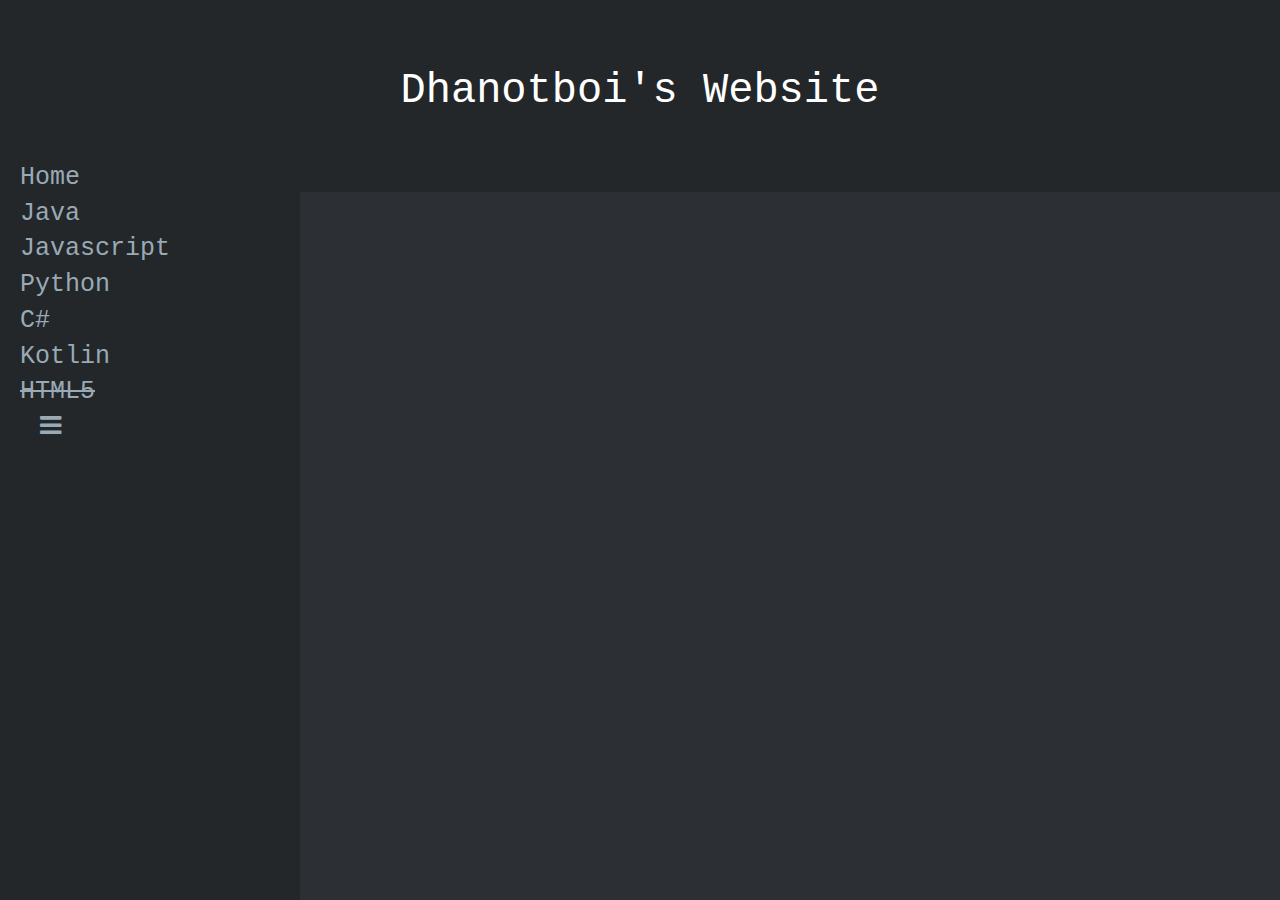
<file: docs/C#.html>
<!DOCTYPE html>
<html>
  <header>
    <!--linking-->
    <link rel="stylesheet" href="https://cdnjs.cloudflare.com/ajax/libs/font-awesome/4.7.0/css/font-awesome.min.css">
    <script src="https://maxcdn.bootstrapcdn.com/bootstrap/3.3.7/js/bootstrap.min.js" integrity="sha384-Tc5IQib027qvyjSMfHjOMaLkfuWVxZxUPnCJA7l2mCWNIpG9mGCD8wGNIcPD7Txa" crossorigin="anonymous"></script>
    <link rel="stylesheet" href="https://maxcdn.bootstrapcdn.com/bootstrap/3.4.1/css/bootstrap.min.css">
    <link href="styles.css" rel="stylesheet" type="text/css" />
    <script src="https://maxcdn.bootstrapcdn.com/bootstrap/3.4.1/js/bootstrap.min.js"></script>
    <script src="https://ajax.googleapis.com/ajax/libs/jquery/3.5.1/jquery.min.js"></script>

    <div class="jumbotron text-center" style="background-color:#23272A;">
      <h1 class ="header" style="color:#FFFFFF;">Dhanotboi's Website</h1> <br>
      <div class="sidenav" id="mySidenav">
        <a href="Dhanotboi.github.io" class="active">Home</a>
        <a href="Java.html">Java</a>
        <a href="Javascript.html">Javascript</a>
        <a href="Python.html">Python</a>
        <a href="C#.html">C#</a>
        <a href="Kotlin.html">Kotlin</a>
        <a href="Html.html"><strike>HTML5</strike></a>
        <a href="javascript:void(0);" class="icon" onclick="myFunction()">
          <i class="fa fa-bars"></i>
        </a>
      </div>
    </div>
    <title>Dhanotboi</title>
  </header>

  <body>
    <div class="content">

    </div>
  </body>
</html>
</file>
<file: docs/styles.css>
body {
  background-color: #2C2F33;
  color: #FFFFFF;
}
h1.header {
  color: #FFFFFF;
  font-family: 'Lucida Console', 'Courier New', monospace;
  font-size: 300%;
}
p.normal {
  color: #FFFFFF;
  font-family: 'Lucida Console', 'Courier New', monospace;
  font-size: 100%;
  text-indent: 20px;
}
h2.header {
  color: #FFFFFF;
  font-family: 'Lucida Console', 'Courier New', monospace;
  font-size: 200%;
  text-indent: 20px;
}
h3.header {
  color: #FFFFFF;
  font-family: 'Lucida Console', 'Courier New', monospace;
  font-size: 150%;
  text-indent: 20px;
}
ul.list{
  color: #FFFFFF;
  font-family: 'Lucida Console', 'Courier New', monospace;
  font-size: 100%;
  text-indent: 20px;
}
li.list{
  color: #FFFFFF;
  font-family: 'Lucida Console', 'Courier New', monospace;
  font-size: 100%;
  text-indent: 20px;
}
img.padded{
  padding: 30px;
}
a{
  color: #7289DA;
  font-family: 'Lucida Console', 'Courier New', monospace;
  font-size: 100%;
  text-indent: 20px;
}
.main {
  margin-left: 75px; /* Same as the width of the sidenav */
  font-size: 28px; /* Increased text to enable scrolling */
  padding: 0px 10px;
}
.sidenav {
  height: 100%;
  width: 300px;
  position: fixed;
  z-index: 1;
  top: 0;
  left: 0;
  background-color: #23272A;
  overflow-x: hidden;
  padding-top: 160px;
}
.sidenav a {
  text-align: left;
  text-decoration: none;
  font-size: 25px;
  color: #99AAB5;
  display: block;
}
.sidenav a:hover {
  color: #94FBAB;
}
.sidenav a:active{
  color: #94FBAB;
}
.sidenav .closebtn {
  position: absolute;
  top: 0;
  right: 25px;
  font-size: 36px;
  margin-left: 50px;
}
.main {
  transition: margin-left .5s;
  padding: 16px;
}
::-webkit-scrollbar {
  width: 10px;
}

/* Track */
::-webkit-scrollbar-track {
  background: #f1f1f1;
  box-shadow: inset 0 0 5px grey;

}
/* Handle */
::-webkit-scrollbar-thumb {
  background: #E94F37;
}

/* Handle on hover */
::-webkit-scrollbar-thumb:hover {
  background: #8A200F;
}

/*Adjusted for small screens*/
@media screen and (max-height: 450px) {
  .sidebar {padding-top: 15px;}
  .sidebar a {font-size: 18px;}
}
</file>
